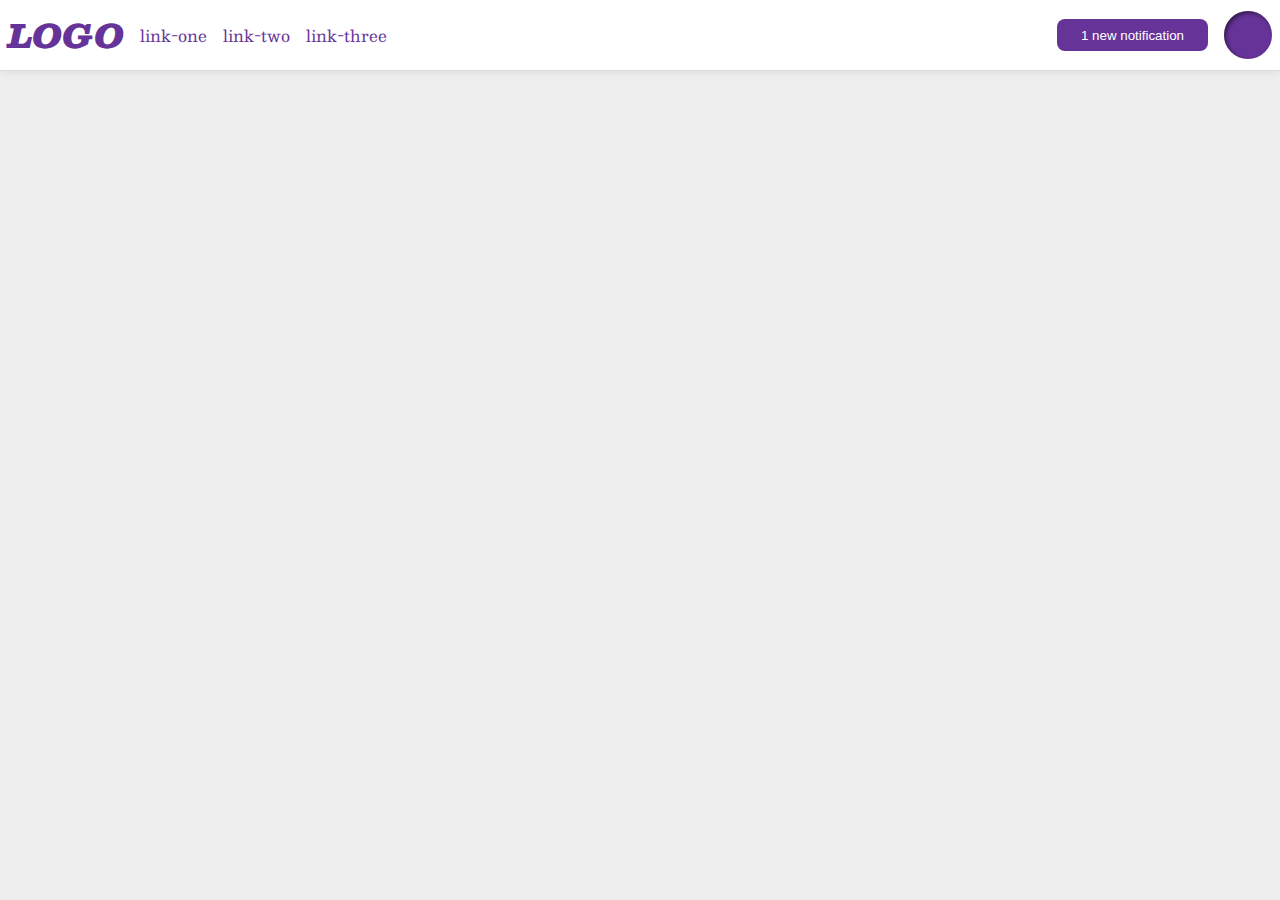
<file: flex/03-flex-header-2/index.html>
<!DOCTYPE html>
<html lang="en">

<head>
  <meta charset="UTF-8">
  <meta http-equiv="X-UA-Compatible" content="IE=edge">
  <meta name="viewport" content="width=device-width, initial-scale=1.0">
  <title>Flex Header 2</title>
  <link rel="stylesheet" href="style.css">
</head>

<body>
  <div class="header">
    <div class="leading-header-elememts">
      <div class="logo">LOGO</div>
      <ul class="links">
        <li><a href="google.com">link-one</a></li>
        <li><a href="google.com">link-two</a></li>
        <li><a href="google.com">link-three</a></li>
      </ul>
    </div>
    <div class="trailing-header-elements">
      <button class="notifications">1 new notification</button>
      <div class="profile-image"></div>
    </div>
  </div>
</body>

</html>
</file>
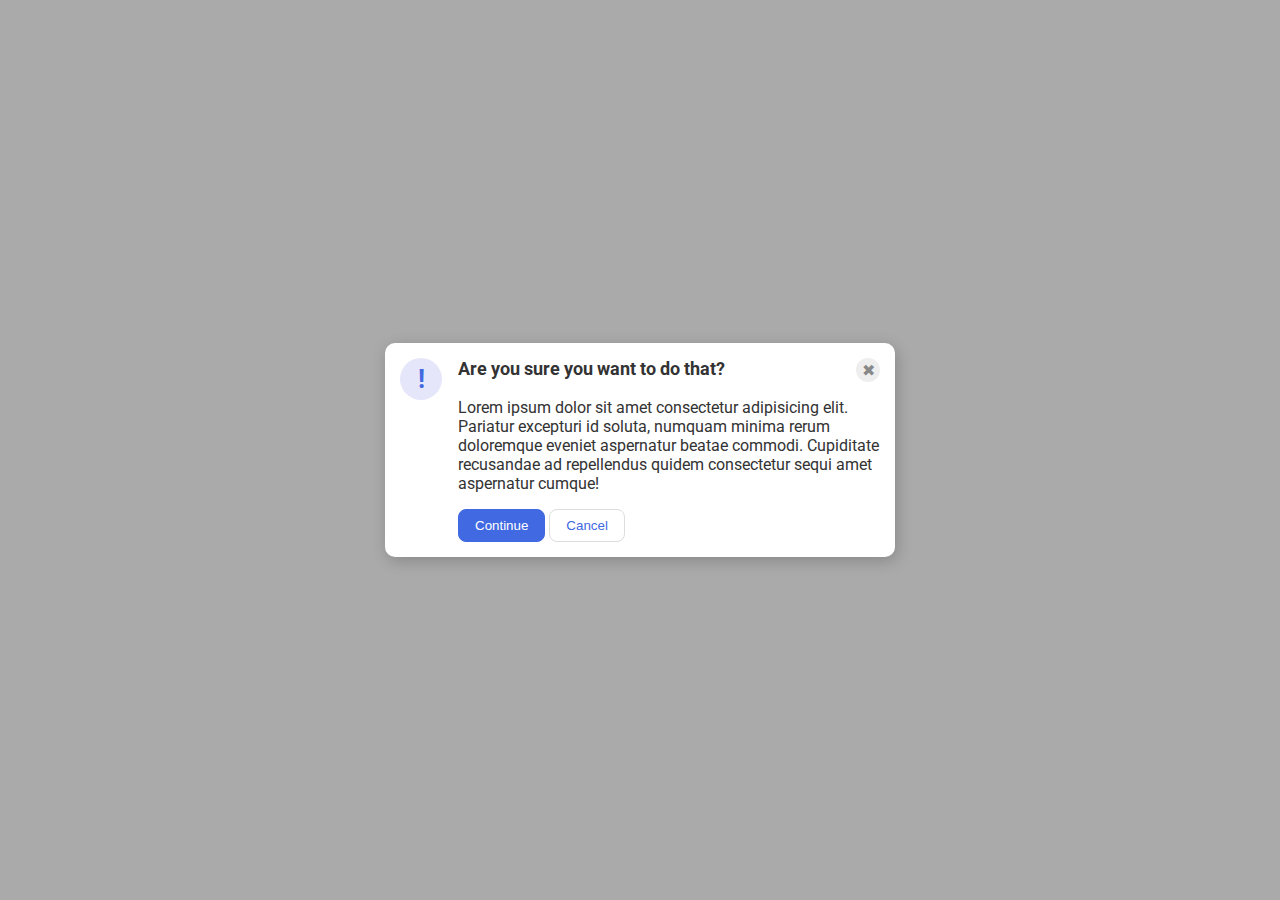
<file: flex/05-flex-modal/index.html>
<!DOCTYPE html>
<html lang="en">

<head>
  <meta charset="UTF-8">
  <meta http-equiv="X-UA-Compatible" content="IE=edge">
  <meta name="viewport" content="width=device-width, initial-scale=1.0">
  <link rel="stylesheet" href="style.css">
  <title>Modal</title>
</head>

<body>
  <div class="modal">
    <div class="icon">!</div>
    <div class="content-container">
      <div class="header">Are you sure you want to do that?
        <div class="close-button">✖</div>
      </div>
      <div class="text">Lorem ipsum dolor sit amet consectetur adipisicing elit. Pariatur excepturi id soluta, numquam
        minima rerum doloremque eveniet aspernatur beatae commodi. Cupiditate recusandae ad repellendus quidem
        consectetur sequi amet aspernatur cumque!</div>
      <div class="buttons-container">
        <button class="continue">Continue</button>
        <button class="cancel">Cancel</button>
      </div>
    </div>
  </div>
</body>

</html>
</file>
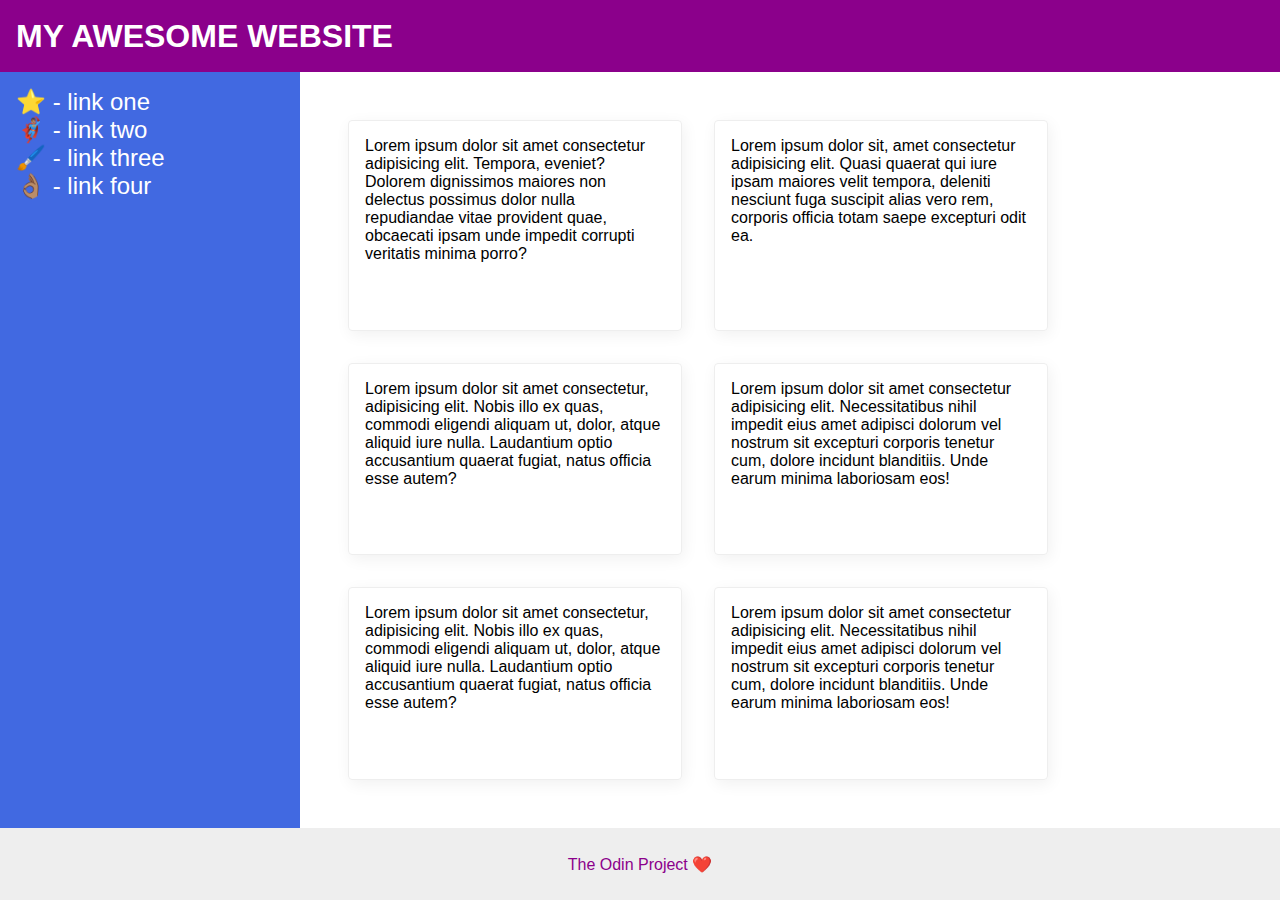
<file: flex/07-flex-layout-2/index.html>
<!DOCTYPE html>
<html lang="en">

<head>
  <meta charset="UTF-8">
  <meta http-equiv="X-UA-Compatible" content="IE=edge">
  <meta name="viewport" content="width=device-width, initial-scale=1.0">
  <title>The Holy Grail</title>
  <link rel="stylesheet" href="style.css">
</head>

<body>
  <div class="header">
    MY AWESOME WEBSITE
  </div>

  <div class="content">
    <div class="sidebar">
      <ul class="sidebar-list">
        <li><a href="#">⭐ - link one</a></li>
        <li><a href="#">🦸🏽‍♂️ - link two</a></li>
        <li><a href="#">🖌️ - link three</a></li>
        <li><a href="#">👌🏽 - link four</a></li>
      </ul>
    </div>
    <div class="cards">
      <div class="card">Lorem ipsum dolor sit amet consectetur adipisicing elit. Tempora, eveniet? Dolorem dignissimos
        maiores non delectus possimus dolor nulla repudiandae vitae provident quae, obcaecati ipsam unde impedit
        corrupti
        veritatis minima porro?</div>
      <div class="card">Lorem ipsum dolor sit, amet consectetur adipisicing elit. Quasi quaerat qui iure ipsam maiores
        velit tempora, deleniti nesciunt fuga suscipit alias vero rem, corporis officia totam saepe excepturi odit ea.
      </div>
      <div class="card">Lorem ipsum dolor sit amet consectetur, adipisicing elit. Nobis illo ex quas, commodi eligendi
        aliquam ut, dolor, atque aliquid iure nulla. Laudantium optio accusantium quaerat fugiat, natus officia esse
        autem?</div>
      <div class="card">Lorem ipsum dolor sit amet consectetur adipisicing elit. Necessitatibus nihil impedit eius amet
        adipisci dolorum vel nostrum sit excepturi corporis tenetur cum, dolore incidunt blanditiis. Unde earum minima
        laboriosam eos!</div>
      <div class="card">Lorem ipsum dolor sit amet consectetur, adipisicing elit. Nobis illo ex quas, commodi eligendi
        aliquam ut, dolor, atque aliquid iure nulla. Laudantium optio accusantium quaerat fugiat, natus officia esse
        autem?</div>
      <div class="card">Lorem ipsum dolor sit amet consectetur adipisicing elit. Necessitatibus nihil impedit eius amet
        adipisci dolorum vel nostrum sit excepturi corporis tenetur cum, dolore incidunt blanditiis. Unde earum minima
        laboriosam eos!</div>
    </div>
  </div>

  <div class="footer">
    The Odin Project ❤️
  </div>
</body>

</html>
</file>
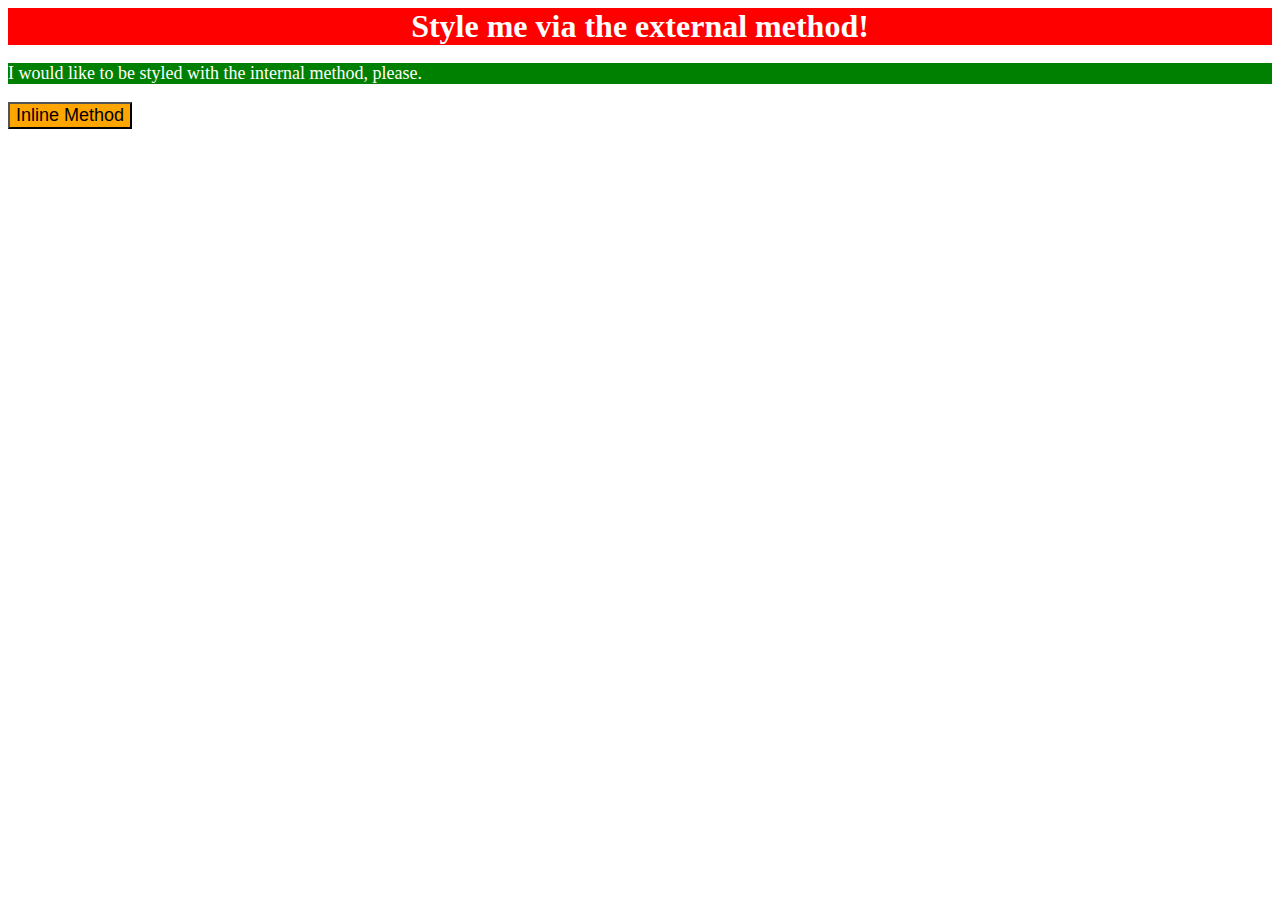
<file: foundations/01-css-methods/index.html>
<!DOCTYPE html>
<html lang="en">
  <head>
    <meta charset="UTF-8">
    <meta http-equiv="X-UA-Compatible" content="IE=edge">
    <meta name="viewport" content="width=device-width, initial-scale=1.0">
    <link rel="stylesheet" href="styles.css">
      <style>
        p {
          color: white;
          background-color: green;
          font-size: 18px;
        }
      </style>
    <title>Methods for Adding CSS</title>
  </head>
  <body>
    <div>Style me via the external method!</div>
    <p>I would like to be styled with the internal method, please.</p>
    <button style="background-color: orange; font-size: 18px;">Inline Method</button>
  </body>
</html>
</file>
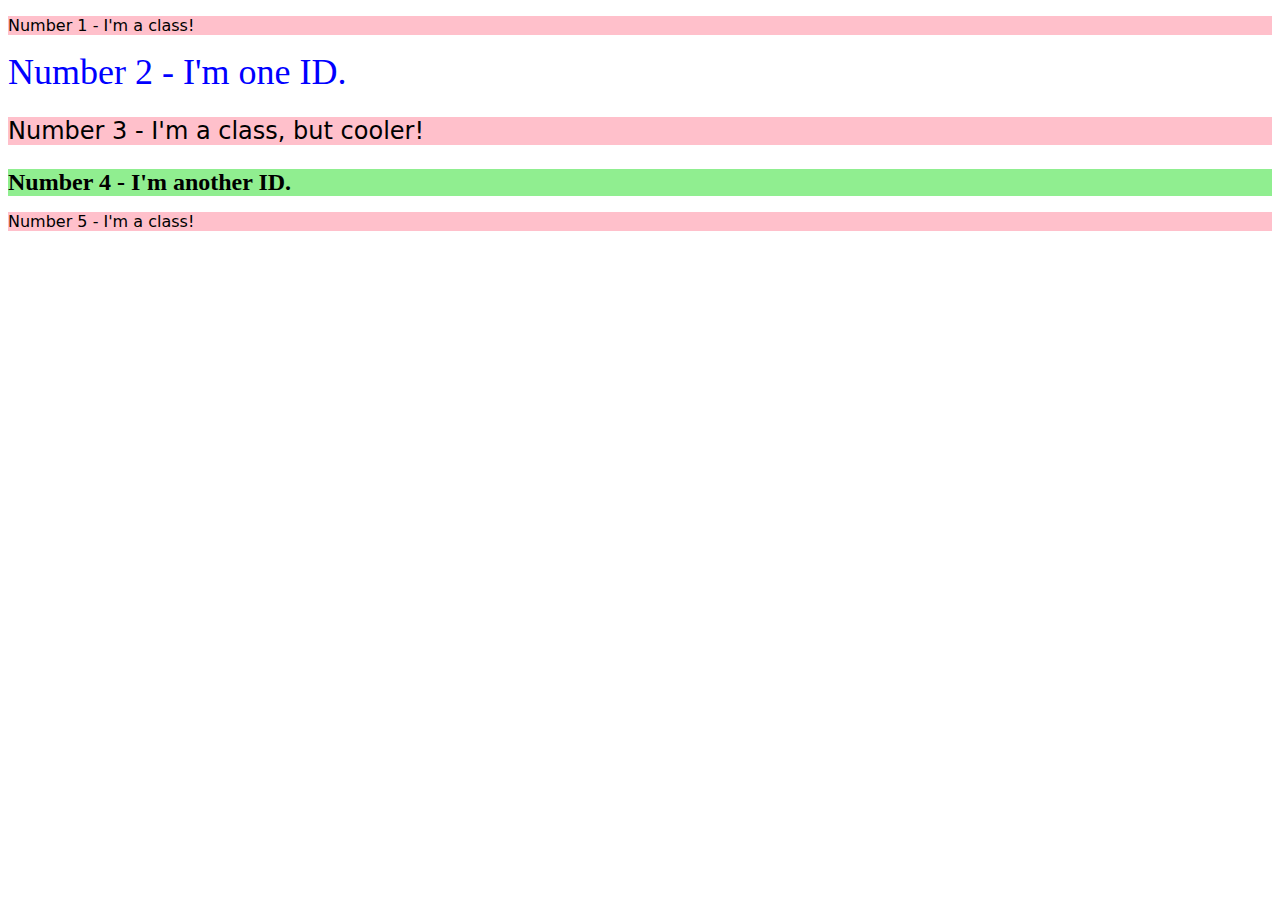
<file: foundations/02-class-id-selectors/index.html>
<!DOCTYPE html>
<html lang="en">
  <head>
    <meta charset="UTF-8">
    <meta http-equiv="X-UA-Compatible" content="IE=edge">
    <meta name="viewport" content="width=device-width, initial-scale=1.0">
    <title>Class and ID Selectors</title>
    <link rel="stylesheet" href="style.css">
  </head>
  <body>
    <p class="number-1">Number 1 - I'm a class!</p>
    <div id="number-2"> Number 2 - I'm one ID.</div>
    <p class="number-1 number-3">Number 3 - I'm a class, but cooler!</p>
    <div id="number-4">Number 4 - I'm another ID.</div>
    <p class="number-1">Number 5 - I'm a class!</p>
  </body>
</html>
</file>
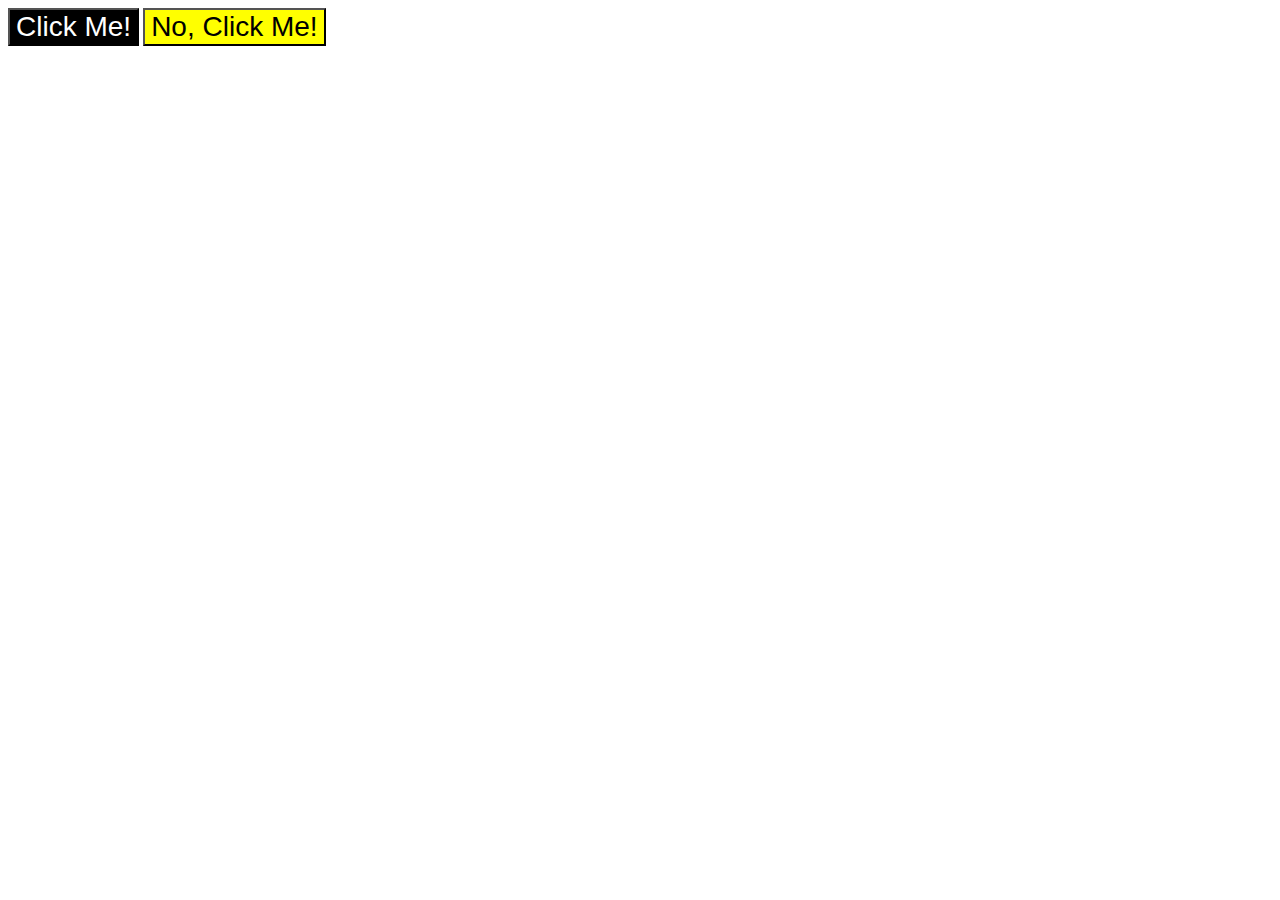
<file: foundations/03-grouping-selectors/index.html>
<!DOCTYPE html>
<html lang="en">
  <head>
    <meta charset="UTF-8">
    <meta http-equiv="X-UA-Compatible" content="IE=edge">
    <meta name="viewport" content="width=device-width, initial-scale=1.0">
    <title>Grouping Selectors</title>
    <link rel="stylesheet" href="style.css">
  </head>
  <body>
    <button class="click-me">Click Me!</button>
    <button class="no-click-me">No, Click Me!</button>
  </body>
</html>
</file>
<file: flex/03-flex-header-2/style.css>
/* this is some magical font-importing.  
you'll learn about it later. */
@import url("https://fonts.googleapis.com/css2?family=Besley:ital,wght@0,400;1,900&display=swap");

/* Main Container */

body {
  margin: 0;
  background: #eee;
  font-family: Besley, serif;
}

.header {
  background: white;
  border-bottom: 1px solid #ddd;
  box-shadow: 0 0 8px rgba(0, 0, 0, 0.1);
  display: flex;
  justify-content: space-between;
  padding: 8px;
}

/* Leading */

.leading-header-elememts {
  display: flex;
  gap: 16px;
}

.logo {
  color: rebeccapurple;
  font-size: 32px;
  font-weight: 900;
  font-style: italic;
}

a {
  /* this removes the line under our links */
  text-decoration: none;
  color: rebeccapurple;
}

ul {
  list-style-type: none;
  display: flex;
  gap: 16px;
  align-items: center;
  justify-content: center;
  margin: 0;
  padding: 0;
}

/* Trailing */

.trailing-header-elements {
  display: flex;
  gap: 16px;
  align-items: center;
}

button {
  border: none;
  border-radius: 8px;
  background: rebeccapurple;
  color: white;
  padding: 8px 24px;
  height: 32px;
}

.profile-image {
  background: rebeccapurple;
  box-shadow: inset 2px 2px 4px rgba(0, 0, 0, 0.5);
  border-radius: 50%;
  width: 48px;
  height: 48px;
}
</file>
<file: flex/05-flex-modal/style.css>
@import url("https://fonts.googleapis.com/css2?family=Roboto:wght@400;700&display=swap");

html,
body {
  height: 100%;
}

body {
  font-family: Roboto, sans-serif;
  margin: 0;
  background: #aaa;
  color: #333;
  /* I'll give you this one for free lol */
  display: flex;
  align-items: center;
  justify-content: center;
}

.modal {
  background: white;
  width: 480px;
  border-radius: 10px;
  box-shadow: 2px 4px 16px rgba(0, 0, 0, 0.2);
  display: flex;
  padding: 15px;
}

.content-container {
  display: flex;
  flex-direction: column;
  margin-left: 16px;
}

.icon {
  color: royalblue;
  font-size: 26px;
  font-weight: 700;
  background: lavender;
  width: 42px;
  height: 42px;
  border-radius: 50%;
  display: flex;
  align-items: center;
  justify-content: center;
  flex-shrink: 0;
}

.header {
  font-weight: bold;
  font-size: 18px;
  display: flex;
  justify-content: space-between;
}

.close-button {
  background: #eee;
  border-radius: 50%;
  color: #888;
  font-weight: 400;
  font-size: 16px;
  height: 24px;
  width: 24px;
  display: flex;
  align-items: center;
  justify-content: center;
  flex-shrink: 0;
}

.text {
  margin-top: 16px;
  margin-bottom: 16px;
}

button {
  padding: 8px 16px;
  border-radius: 8px;
}

button.continue {
  background: royalblue;
  border: 1px solid royalblue;
  color: white;
}

button.cancel {
  background: white;
  border: 1px solid #ddd;
  color: royalblue;
}
</file>
<file: flex/07-flex-layout-2/style.css>
body {
  font-family: -apple-system, BlinkMacSystemFont, "Segoe UI", Roboto, Oxygen,
    Ubuntu, Cantarell, "Open Sans", "Helvetica Neue", sans-serif;
  margin: 0;
  min-height: 100vh;
  display: flex;
  flex-direction: column;
}

.content {
  display: flex;
  flex-wrap: auto;
  flex: 1;
}

.header {
  display: flex;
  height: 72px;
  background: darkmagenta;
  color: white;
  align-items: center;
  font-size: 32px;
  font-weight: 900;
  padding-left: 16px;
}

.footer {
  display: flex;
  height: 72px;
  background: #eee;
  color: darkmagenta;
  margin-top: auto;
  align-items: center;
  justify-content: center;
}

.sidebar {
  width: 300px;
  background: royalblue;
  flex-shrink: 0;
}

.sidebar-list {
  list-style: none;
  font-size: 24px;
  margin: 0;
  padding: 16px;
}

.cards {
  display: flex;
  flex-wrap: wrap;
  padding: 32px;
}

.card {
  border: 1px solid #eee;
  box-shadow: 2px 4px 16px rgba(0, 0, 0, 0.06);
  border-radius: 4px;
  padding: 16px;
  margin: 16px;
  width: 300px;
}

a {
  color: white;
  text-decoration: none;
}
</file>
<file: foundations/01-css-methods/styles.css>
div {
    color: white;
    background-color: red;
    text-align: center;
    font-size: 32px;
    font-weight: bold;
}
</file>
<file: foundations/02-class-id-selectors/style.css>
.number-1 {
    background-color: pink;
    font-family: Verdana, "DejaVu Sans", sans-serif;
}

#number-2 {
    color: blue;
    font-size: 36px;
}

.number-3 {
    font-size: 24px;
}

#number-4 {
    background-color: lightgreen;
    font-size: 24px;
    font-weight: bold;
}
</file>
<file: foundations/03-grouping-selectors/style.css>
.click-me {
    background-color: black;
    color: white;
}

.no-click-me {
    background-color: yellow;
    color: black;
}

.click-me,
.no-click-me {
    font-size: 28px;
    font-family: Helvetica, "Times New Roman", sans-serif;
}
</file>
